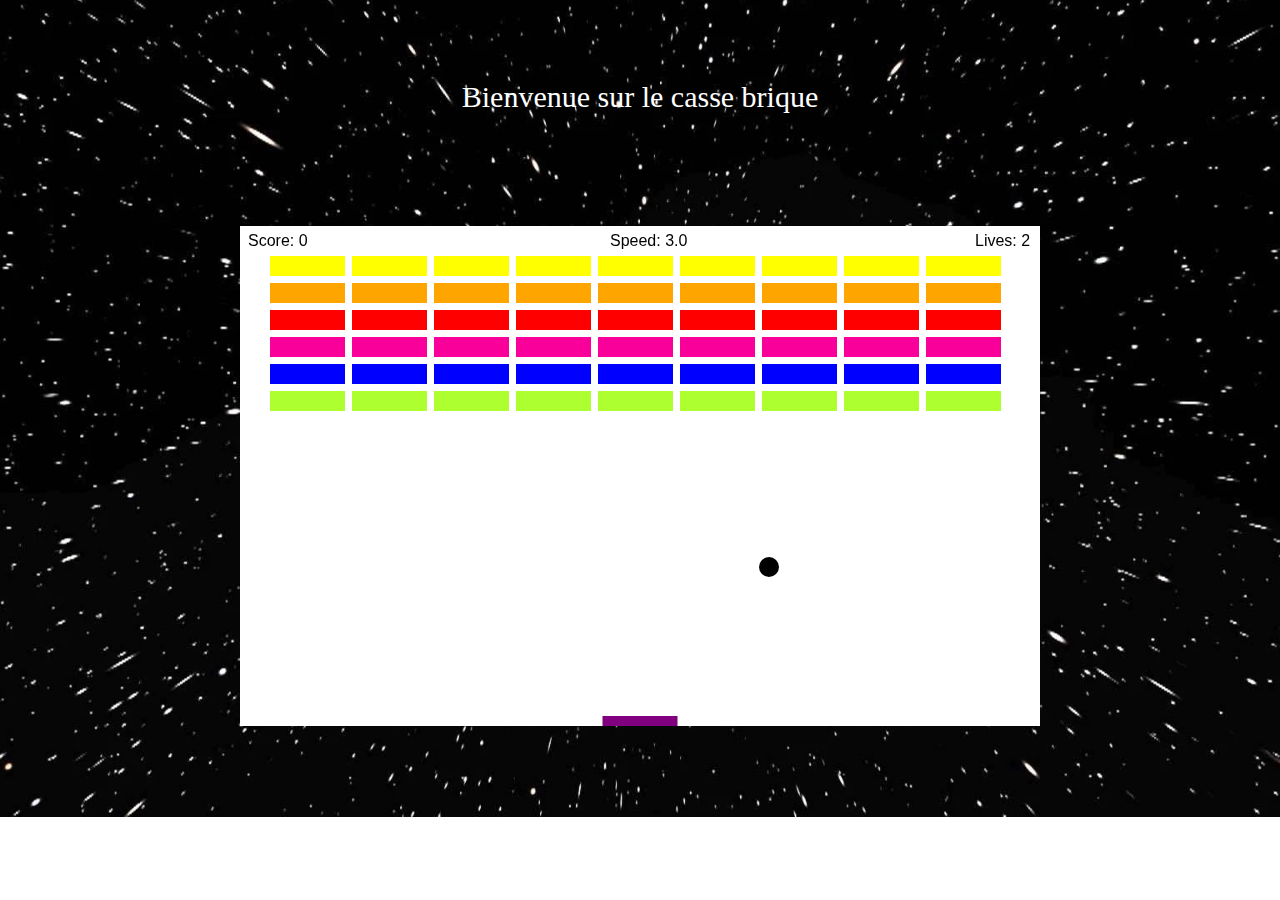
<file: casse-brique/index.html>
<!DOCTYPE html>
<html lang = "fr">
    <head>
        <meta charset="utf-8" />
        <title>casse brique Theunissen Thibault</title>
        <link rel="stylesheet" href="src/css/main.css">
        <meta name="viewport" content="width=device-width, initial-scale=1.0">
    </head>

    <body>

        <p>Bienvenue sur le casse brique</p>
        <canvas id="myCanvas" width="800" height="500"></canvas>
        <div class="game-over-notify">Game Over 
            <div class = "ReJouer">
                &nbsp;&nbsp;&nbsp;&nbsp;&nbsp;&nbsp;&nbsp;Cliquez pour rejouer !
            </div>
        </div>
        <div class="game-win-notify">C'est gagné, Bravo !
            <div class = "ReJouer">
                &nbsp;&nbsp;&nbsp;Cliquez pour rejouer !
            </div>
        </div>
        <script src="src/ts/main.js"></script>
        

    </body>
</html>
</file>
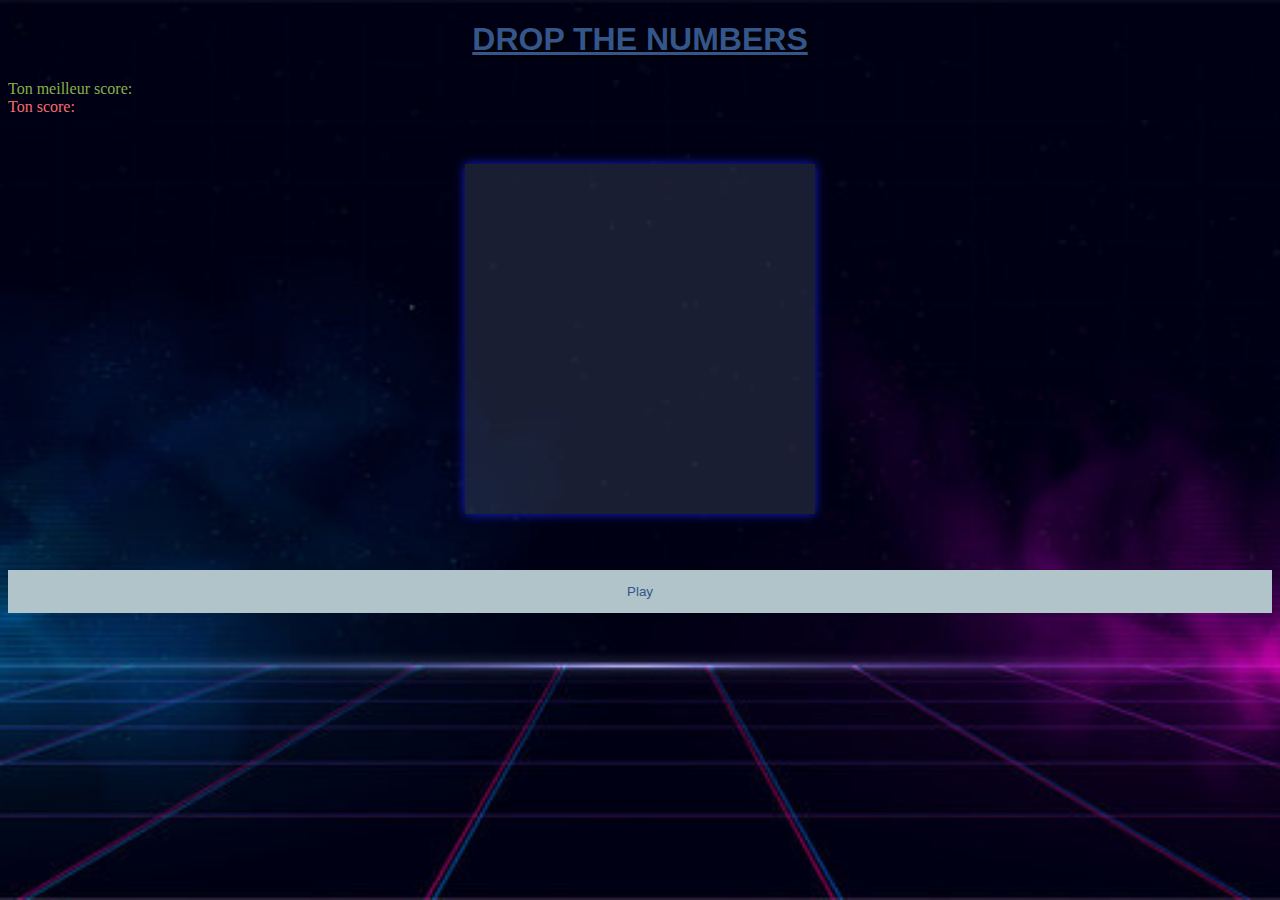
<file: Line/game.html>
<!DOCTYPE html>
<html>
<head>
    <title>Animation Canvas</title>
    <script type="module" src="scripts/main.js"defer></script>
    <script type="module" src="scripts/randomBlock.js"defer></script>
    <link rel="stylesheet" href="styles/style.css">
    <link rel="icon" type="image/x-icon" href="img/backgroung.jpg">

</head>
<body>    
    <h1>DROP THE NUMBERS</h1>
    <div id="maxScore">Ton meilleur score: </div>
    <div id="score">Ton score: </div>
    <canvas class="canvas" id="my-canvas" width="350" height="350"></canvas>
    <button id="playButton" >Play</button>

     <div id="gameOverNotify" class="game-over-notify" style="display: none;">Game Over</div>
     
     <div id="gameWinNotify" class="game-win-notify" style="display: none;">Congrats!</div>

</body>
</html>
</file>
<file: casse-brique/src/css/main.css>
html {
    background-image: url('/casse-brique/images/fond-1.webp'); /* Chemin de l'image de fond */
    background-size: 125%; /* Pour couvrir toute la surface */
    background-repeat: no-repeat; /* Pour ne pas répéter l'image */
    background-position: center; /* Pour centrer l'image */

}

p {
    text-align: center; /* Centre le texte horizontalement */
    font-size: 30px; /* Ajuste la taille de la police */
    font-family: 'Comic Sans MS', 'Comic Sans', 'cursive'; /* Change la police du texte         Arial, sans-serif*/
    margin-top: 5rem;
    color: white;
}

canvas {
    background-color: white;
    margin: 7rem auto auto;
    display: block;
    /*border: 1px solid white;*/
}

.game-over-notify {
    position: fixed;
    display: none;
    left: 0;
    top: 0;
    width: 100%;
    height: 100%;
    background: rgba(255, 255, 255, 0.5);
    align-items: center;
    justify-content: center;
    font-family: sans-serif;
    font-size: 40px;
    font-weight: bold;
    color: red;
}

.game-win-notify {
    position: fixed;
    display: none;
    left: 0;
    top: 0;
    width: 100%;
    height: 100%;
    background: rgba(255, 255, 255, 0.5);
    align-items: center;
    justify-content: center;
    font-family: sans-serif;
    font-size: 40px;
    font-weight: bold;
    color: green;
}

.ReJouer {
    color : black;
}
</file>
<file: Line/styles/style.css>
body { 
  background: #748AA2; 
  background: url('../img/backgroung.jpg') no-repeat center center fixed;
  background-size: cover;
}
  
canvas {
  display: block;
  margin: 3rem auto;
  -webkit-box-shadow: 0px 0px 10px 0px #f90606;
  box-shadow: 0px 0px 10px 0px rgba(24, 39, 247, 0.856);
  background: hwb(211 42% 40% / 0.237);
}

h1 {
  color: #34568B;
  text-align: center;
  top: 2%;
  left: 40%;
  text-shadow: 2px 2px 4px #000000;
  font-family: 'Georgia', sans-serif;
  text-decoration: underline; 
}

#score {
  justify-content: center;
  text-align: left;
  margin-right: 15%;
  color: #F76C6C;
}

#maxScore {
  text-align: left;
  margin-right: 15%;
  color: #88B04B;
}

#gameOverNotify {
  display: none;
  position: fixed;
  top: 50%;
  left: 50%;
  transform: translate(-50%, -50%);
  background: rgba(0, 0, 0, 0.8);
  color: #C5210E;
  padding: 20px;
  border-radius: 10px;
  font-size: 24px;
  z-index: 2;
}

#gameWinNotify {
  display: none;
  position: fixed;
  top: 50%;
  left: 50%;
  transform: translate(-50%, -50%);
  background: rgba(0, 0, 0, 0.8);
  color: #60A800;
  padding: 20px;
  border-radius: 10px;
  font-size: 24px;
  z-index: 2;
}

#playButton {
  background-color: #B0C4C9;
  color: #34568B;
  padding: 14px 20px;
  margin: 8px 0;
  border: none;
  cursor: pointer;
  width: 100%;
}

#playButton:hover {
  background-color: #DFFFFF;
}
</file>
